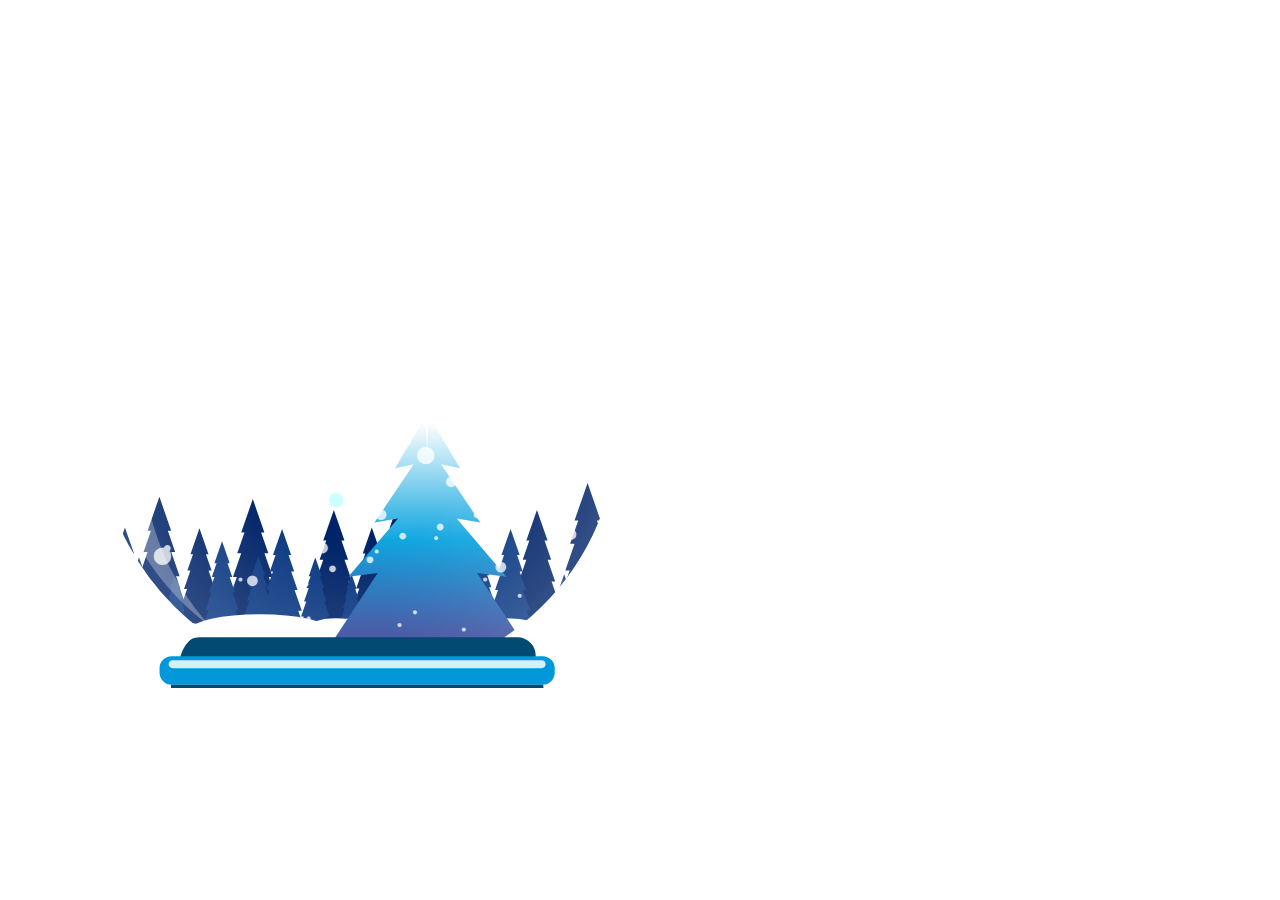
<file: assets/spheres/dos/snow2_svg.html>
<!DOCTYPE html>
        <html>
        <head>
        <style>
        svg{
            background-color: transparent;
        }
        </style>
        </head> 
        
        <body> 
    <script src="./SnapSVGAnimator/js/vendor/snap.svg/snap.svg-min.js"></script>
    <script src="./SnapSVGAnimator/js/SnapSVGAnimator.min.js"></script>

    <script type="text/javascript"> 
        var jsonfile = "snow2_svg.json",
            fps = 30,
            width = 680,
            height = 680,
            AJAX_req;

    AJAX_JSON_Req(jsonfile);

    function handle_AJAX_Complete() {
        if( AJAX_req.readyState == 4 && AJAX_req.status == 200 )
        {
            json = JSON.parse(AJAX_req.responseText);
            comp = new SVGAnim(
                           json,
                           width,
                           height,
                           fps
                           );
            
        }
    }

    function AJAX_JSON_Req( url )
    {
        AJAX_req = new XMLHttpRequest();
        AJAX_req.open("GET", url, true);
        AJAX_req.setRequestHeader("Content-type", "application/json");
        
        AJAX_req.onreadystatechange = handle_AJAX_Complete;
        AJAX_req.send();
    }

            </script>
        </body>
        </html>
</file>
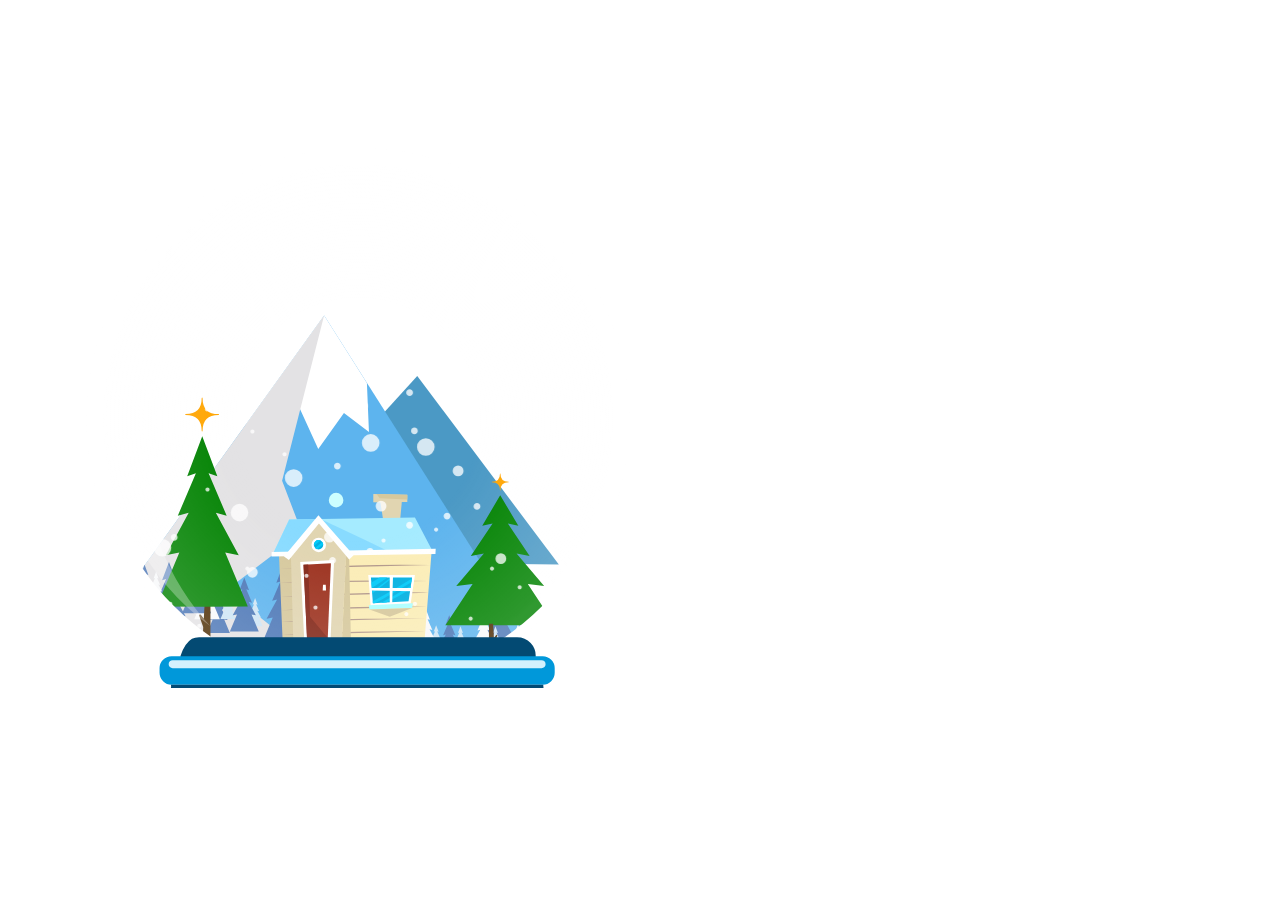
<file: assets/spheres/uno/snow_svg.html>
<!DOCTYPE html>
        <html>
        <head>
        <style>
        svg{
            background-color: transparent;
        }
        </style>
        </head> 
        
        <body> 
    <script src="./SnapSVGAnimator/js/vendor/snap.svg/snap.svg-min.js"></script>
    <script src="./SnapSVGAnimator/js/SnapSVGAnimator.min.js"></script>

    <script type="text/javascript"> 
        var jsonfile = "snow_svg.json",
            fps = 30,
            width = 680,
            height = 680,
            AJAX_req;

    AJAX_JSON_Req(jsonfile);

    function handle_AJAX_Complete() {
        if( AJAX_req.readyState == 4 && AJAX_req.status == 200 )
        {
            json = JSON.parse(AJAX_req.responseText);
            comp = new SVGAnim(
                           json,
                           width,
                           height,
                           fps
                           );
            
        }
    }

    function AJAX_JSON_Req( url )
    {
        AJAX_req = new XMLHttpRequest();
        AJAX_req.open("GET", url, true);
        AJAX_req.setRequestHeader("Content-type", "application/json");
        
        AJAX_req.onreadystatechange = handle_AJAX_Complete;
        AJAX_req.send();
    }

            </script>
        </body>
        </html>
</file>
